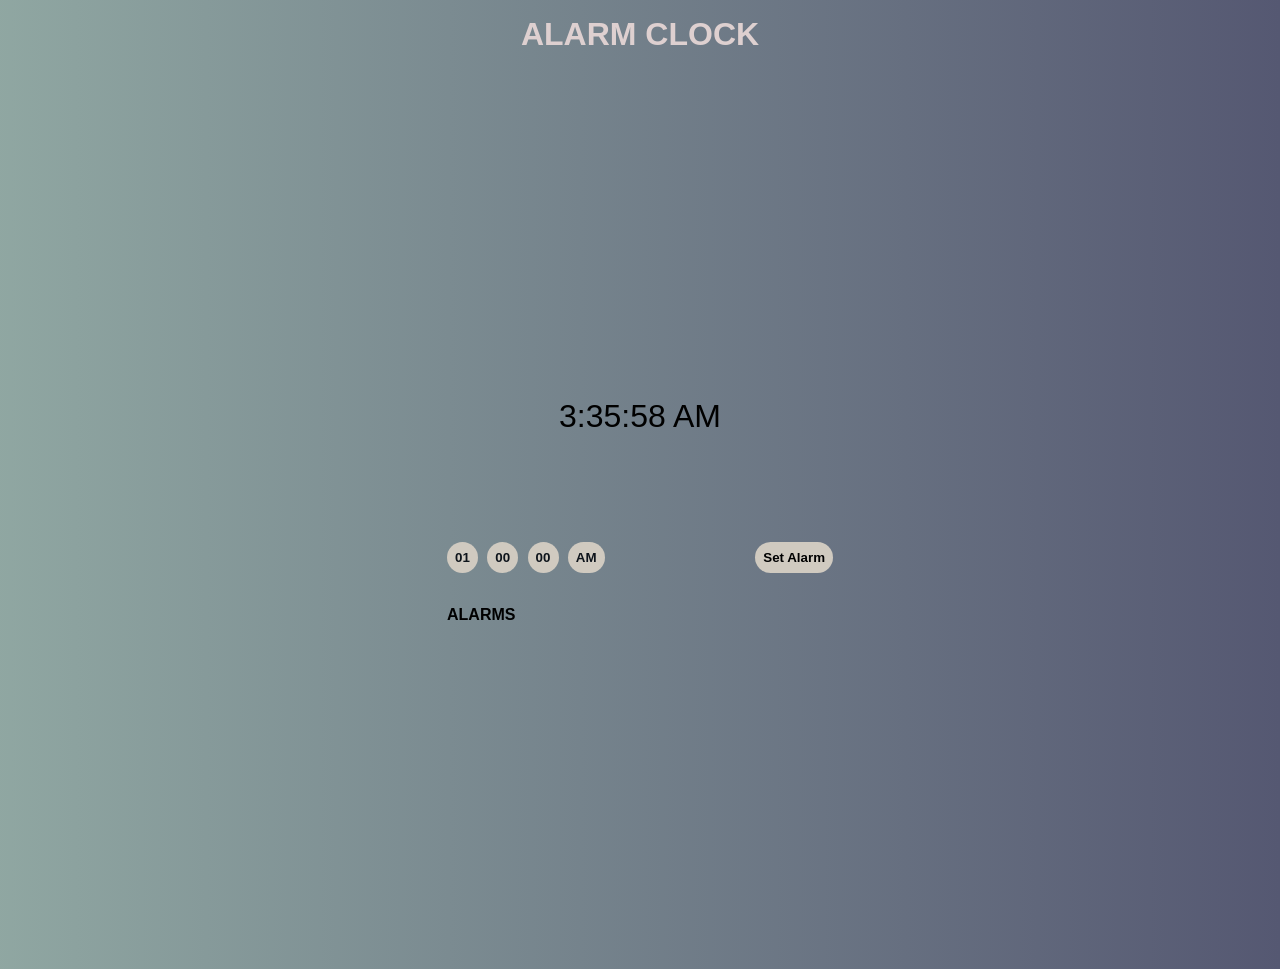
<file: index.html>
<!DOCTYPE html>
<html lang="en">
<head>
    <meta charset="UTF-8">
    <meta http-equiv="X-UA-Compatible" content="IE=edge">
    <meta name="viewport" content="width=device-width, initial-scale=1.0">
    <meta name="Alarm Clock" content="Alarm Clock"/>
    <title>Alarm Clock</title>

    <link rel="stylesheet" type="text/css" href="styles.css" />
</head>
<body>
    <div class= "page-title">
      <h1>ALARM CLOCK </h1>
    </div>
    <div class="main-container display-flex">
      <div class="clock display-flex">
        <div class="current-time mb" id= "current-time">_ : _ : _ </div>
        <form class="alarm-form display-flex mb">
          <div>
          <select name="hours" id="hours" required></select>

          <select required name="minutes" id="minutes"></select>

          <select required name="seconds" id="seconds"></select>
          <select required name="am-pm" id="am-pm">
            <option value="AM">AM</option>
            <option value="PM">PM</option>
          </select>
          </div>
          <button class="btn submit" id="submitButton" type="submit">Set Alarm</button>
        </form>
        <div class="set-alarm">
          <div class="set-alarm-title mb">ALARMS</div>
          <div class="alarms-container" id= "alarms-container"></div>
        </div>
      </div>
    </div>
    <script src="myscript.js"></script>
  </body>
</html>
</html>
</file>
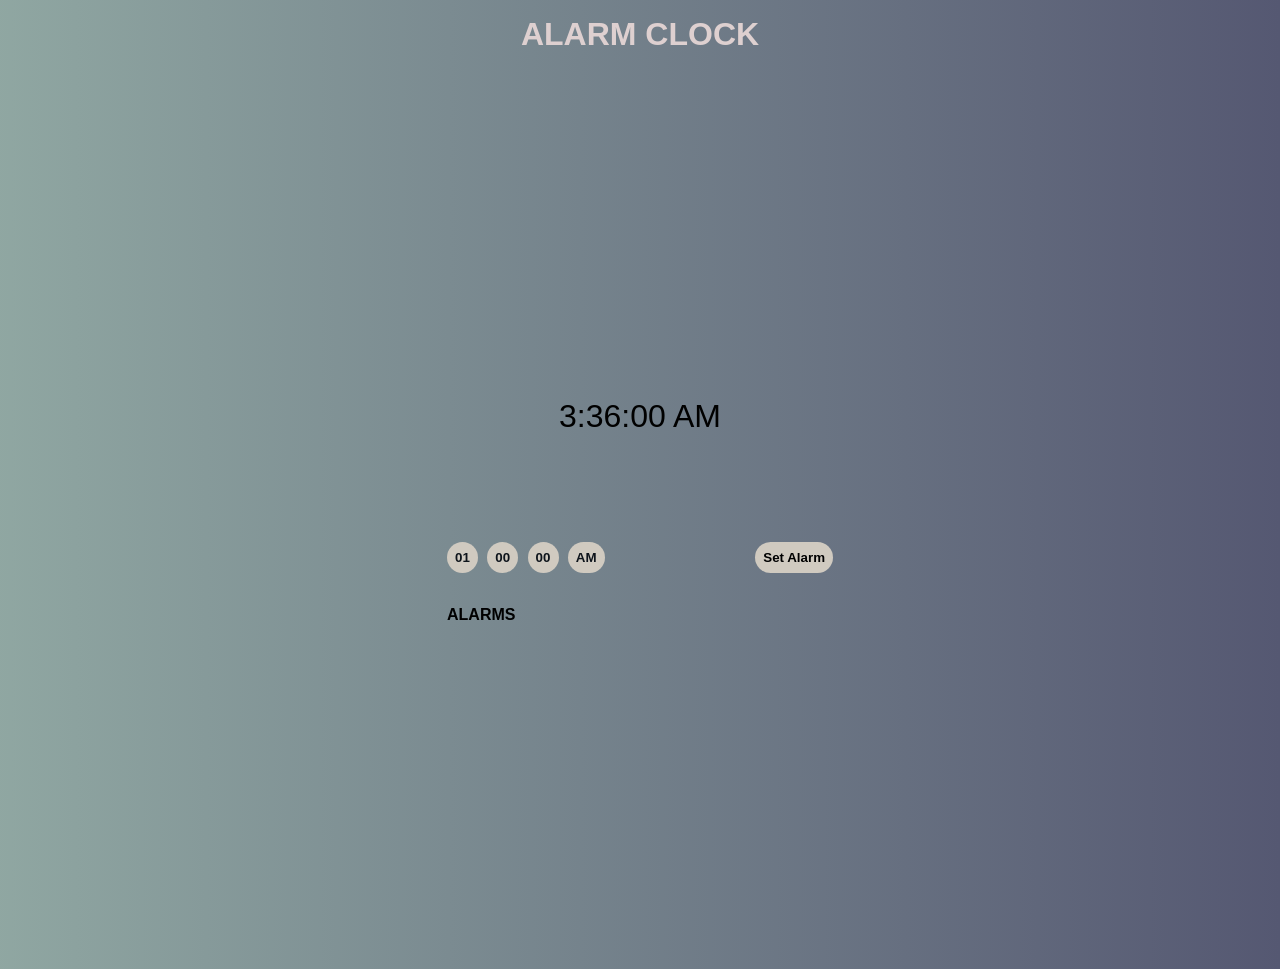
<file: index.html.html>
<!DOCTYPE html>
<html lang="en">
<head>
    <meta charset="UTF-8">
    <meta http-equiv="X-UA-Compatible" content="IE=edge">
    <meta name="viewport" content="width=device-width, initial-scale=1.0">
    <meta name="Alarm Clock" content="Alarm Clock"/>
    <title>Alarm Clock</title>

    <link rel="stylesheet" type="text/css" href="styles.css" />
</head>
<body>
    <div class= "page-title">
      <h1>ALARM CLOCK </h1>
    </div>
    <div class="main-container display-flex">
      <div class="clock display-flex">
        <div class="current-time mb" id= "current-time">_ : _ : _ </div>
        <form class="alarm-form display-flex mb">
          <div>
          <select name="hours" id="hours" required></select>

          <select required name="minutes" id="minutes"></select>

          <select required name="seconds" id="seconds"></select>
          <select required name="am-pm" id="am-pm">
            <option value="AM">AM</option>
            <option value="PM">PM</option>
          </select>
          </div>
          <button class="btn submit" id="submitButton" type="submit">Set Alarm</button>
        </form>
        <div class="set-alarm">
          <div class="set-alarm-title mb">ALARMS</div>
          <div class="alarms-container" id= "alarms-container"></div>
        </div>
      </div>
    </div>
    <!-- JavaScript File -->
    <script src="myscript.js"></script>
  </body>
</html>
</html>
</file>
<file: styles.css>
* {
    margin: 0;
    padding: 0;
    box-sizing: border-box;
    
  }
  
  body {
    font-family: sans-serif;
  }

  .clock{
    padding: 2rem;
    flex-flow: column;
    justify-content: flex-start;
    align-items: center;
    width: 100%;
    min-height: 100vh;

  }
  
  .display-flex {
    display: flex;
  }

  .alarm .delete-alarm {
    border-radius: 2rem;
    background-color: #ded0d0;
    font-weight: bold;
    color: black;
    font-size: xx-medium;
  }
  
  .btn {
    outline: none;
    border: none;
    background-color: #d0cac0;
    padding: 0.5rem;
    transition: all 0.3s ease-in-out;
  }

  .submit{
    border-color: #ded0d0;
    border: 10px;
    border-radius: 2rem;
    font-weight: bold;
  }

  .alarm-form {
    justify-content: space-between;
    width: 100%;
    margin-bottom: 33px;
  }
  
  select {
    appearance: none;
    background-color: #d0cac0;
    padding: 0.5rem;
    font-weight: bold;
    border: none;
    border-radius: 2rem;
    margin-right: 0.3rem;
    color: #0e141b;
  }
  
  .mb {
    margin-bottom: 1rem;
  }

  .page-title {
    background: linear-gradient(90deg, #bde4c7 -78%, #555872 100%);;
    align-items: center;
    text-align: center;
    color: #ded0d0;
    padding: 16px;
  }
  
  
  .main-container {
    min-height: 100vh;
    align-items: center;
    justify-content: center;
    background: linear-gradient(90deg, #bde4c7 -78%, #555872 100%);
  }
  
  .current-time {
    font-size: 2rem;
    color: c0;
    margin-bottom: 107px;
  }
  
  .alarm-form {
    justify-content: space-between;
    width: 100%;
    margin-bottom: 33px;
  }
  
  
  .set-alarm{
    width: 100%;
  }
  
  .set-alarm .set-alarm-title {
    color: black;
    font-weight: bold;
    font-size: 1rem;
  }
  
  .alarm {
    justify-content: space-between;
    border-radius: 30px;
    padding: 0.5rem 1rem;
    align-items: center;
  }
 
  
  .time {
    color: #0e141b;
    font-size: 1rem;
    font-weight: bold;
  }
 

  @media only screen and (min-width: 600px) {
    .main-container {
      padding-block: 2rem;
    }
    .clock{
      justify-content: center;
      border-radius: 50px;
      width: 450px;
      min-height: auto;
    }
  }
</file>
